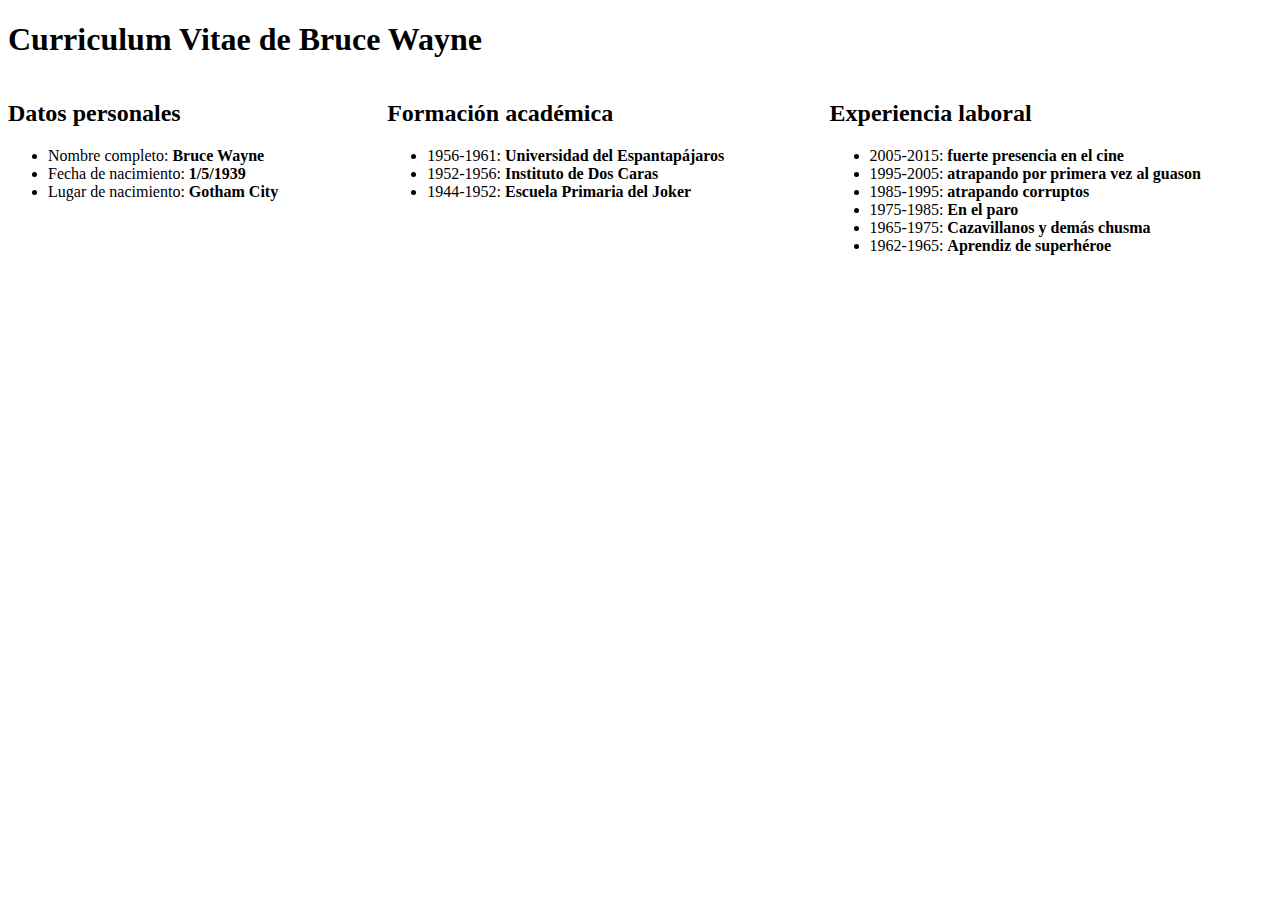
<file: primer-ejercicio/index.html>
<!DOCTYPE html>
<html>
    <head>
        <meta charset="utf-8" />
        <meta name="viewport" content="width=device-width, initial-scale=1.0">
        <title>Curriculum Vitae de Bruce Wayne</title>
        <link rel="stylesheet" href="assets/style.css">
    </head>
    <body>
        <h1>Curriculum Vitae de Bruce Wayne</h1>

        <div id="datos">

            <h2>Datos personales</h2>
            <ul>
                <li>Nombre completo: <strong>Bruce Wayne</strong></li>
                <li>Fecha de nacimiento: <strong>1/5/1939</strong></li>
                <li>Lugar de nacimiento: <strong>Gotham City</strong></li>
            </ul>
        </div>
        <div id="curriculum">
            <div id="formacion">

                <h2>Formación académica</h2>
                <ul>
                    <li>1956-1961: <strong>Universidad del Espantapájaros</strong></li>
                    <li>1952-1956: <strong>Instituto de Dos Caras</strong></li>
                    <li>1944-1952: <strong>Escuela Primaria del Joker</strong></li>
                </ul>
            </div>

            <div id="experiencia">

                <h2>Experiencia laboral</h2>
                <ul>
                    <li>2005-2015: <strong>fuerte presencia en el cine</strong></li>
                    <li>1995-2005: <strong>atrapando por primera vez al guason</strong></li>
                    <li>1985-1995: <strong>atrapando corruptos</strong></li>
                    <li>1975-1985: <strong>En el paro</strong></li>
                    <li>1965-1975: <strong>Cazavillanos y demás chusma</strong></li>
                    <li>1962-1965: <strong>Aprendiz de superhéroe</strong></li>
                </ul>
            </div>
        </div>
    </body>
</html>
</file>
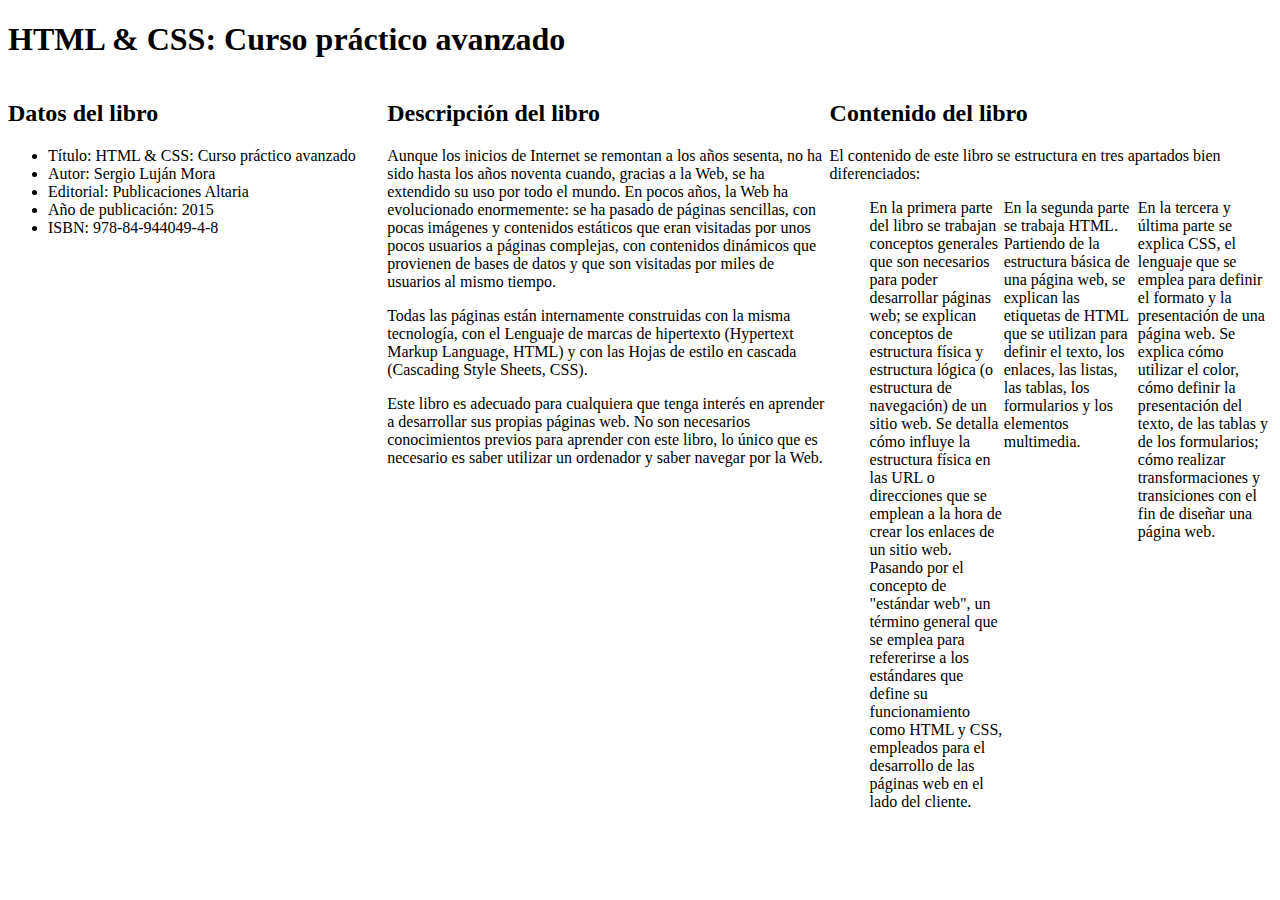
<file: segundo-ejercicio/index.html>
<!DOCTYPE html>
<html>
	<head>
		<meta charset="utf-8" />
		<title>HTML &amp; CSS: Curso práctico avanzado</title>
		<meta name="viewport" content="width=device-width, initial-scale=1.0">
		<link rel="stylesheet" href="assets/style.css">

	</head>
	<body>
		<h1>HTML &amp; CSS: Curso práctico avanzado</h1>

		<div id="datos">
			<h2>Datos del libro</h2>

			<ul>
				<li>Título: HTML &amp; CSS: Curso práctico avanzado</li>
				<li>Autor: Sergio Luján Mora</li>
				<li>Editorial: Publicaciones Altaria</li>
				<li>Año de publicación: 2015</li>
				<li>ISBN: 978-84-944049-4-8</li>
			</ul>
		</div>

		<div id="info">
			<div id="descripcion">
				<h2>Descripción del libro</h2>

				<p>
					Aunque los inicios de Internet se remontan a los años sesenta, no ha sido hasta los años noventa cuando, gracias a la Web, se ha extendido su uso por todo el mundo. En pocos años, la Web ha evolucionado enormemente: se ha pasado de páginas sencillas, con pocas imágenes y contenidos estáticos que eran visitadas por unos pocos usuarios a páginas complejas, con contenidos dinámicos que provienen de bases de datos y que son visitadas por miles de usuarios al mismo tiempo.
				</p>

				<p>
					Todas las páginas están internamente construidas con la misma tecnología, con el Lenguaje de marcas de hipertexto (Hypertext Markup Language, HTML) y con las Hojas de estilo en cascada (Cascading Style Sheets, CSS).
				</p>

				<p>
					Este libro es adecuado para cualquiera que tenga interés en aprender a desarrollar sus propias páginas web. No son necesarios conocimientos previos para aprender con este libro, lo único que es necesario es saber utilizar un ordenador y saber navegar por la Web.
				</p>
			</div>

			<div id="contenido">
				<h2>Contenido del libro</h2>

				<p>
					El contenido de este libro se estructura en tres apartados bien diferenciados:
				</p>

				<ul id='partes'>
					<li>En la primera parte del libro se trabajan conceptos generales que son necesarios para poder desarrollar páginas web; se explican conceptos de estructura física y estructura lógica (o estructura de navegación) de un sitio web. Se detalla cómo influye la estructura física en las URL o direcciones que se emplean a la hora de crear los enlaces de un sitio web. Pasando por el concepto de "estándar web", un término general que se emplea para refererirse a los estándares que define su funcionamiento como HTML y CSS, empleados para el desarrollo de las páginas web en el lado del cliente.</li>

					<li>En la segunda parte se trabaja HTML. Partiendo de la estructura básica de una página web, se explican las etiquetas de HTML que se utilizan para definir el texto, los enlaces, las listas, las tablas, los formularios y los elementos multimedia.</li>

					<li>En la tercera y última parte se explica CSS, el lenguaje que se emplea para definir el formato y la presentación de una página web. Se explica cómo utilizar el color, cómo definir la presentación del texto, de las tablas y de los formularios; cómo realizar transformaciones y transiciones con el fin de diseñar una página web.</li>
				</ul>
			</div>
		</div>
	</body>
</html>
</file>
<file: primer-ejercicio/assets/style.css>
@media(min-width: 901px) {
    #datos {
        float: left;
        width: 30%;
    }

    #curriculum {
        float: left;
        width: 70%;
    }

    #formacion {
        float: left;
        width: 50%;
    }
    #experiencia {
        float: left;
        width: 50%;
    }
}

@media(min-width: 601px) and (max-width: 900px) {
    #datos {
        float: left;
        width: 30%;
    }

    #curriculum {
        float: left;
        width: 70%;
    }
}
</file>
<file: segundo-ejercicio/assets/style.css>
@media(min-width: 1200px) {
    #datos {
        float: left;
        width: 30%;
    }

    #info {
        float: left;
        width: 70%;
    }

    #descripcion {
        float: left;
        width: 50%;
    }
    #contenido {
        float: left;
        width: 50%;
    }
}

@media(min-width: 601px) and (max-width: 1999px) {
    #datos {
        float: left;
        width: 30%;
    }

    #info {
        float: left;
        width: 70%;

    }

    #partes {
        list-style-type: none;
        display: grid;
        grid-template-columns: repeat(3, 5fr);
    }
}

@media(max-width: 600px) {
    body {
        margin: 0px 25px;
    }

    #datos {
        ul {
            list-style-type: none;
        }
    }
}
</file>
